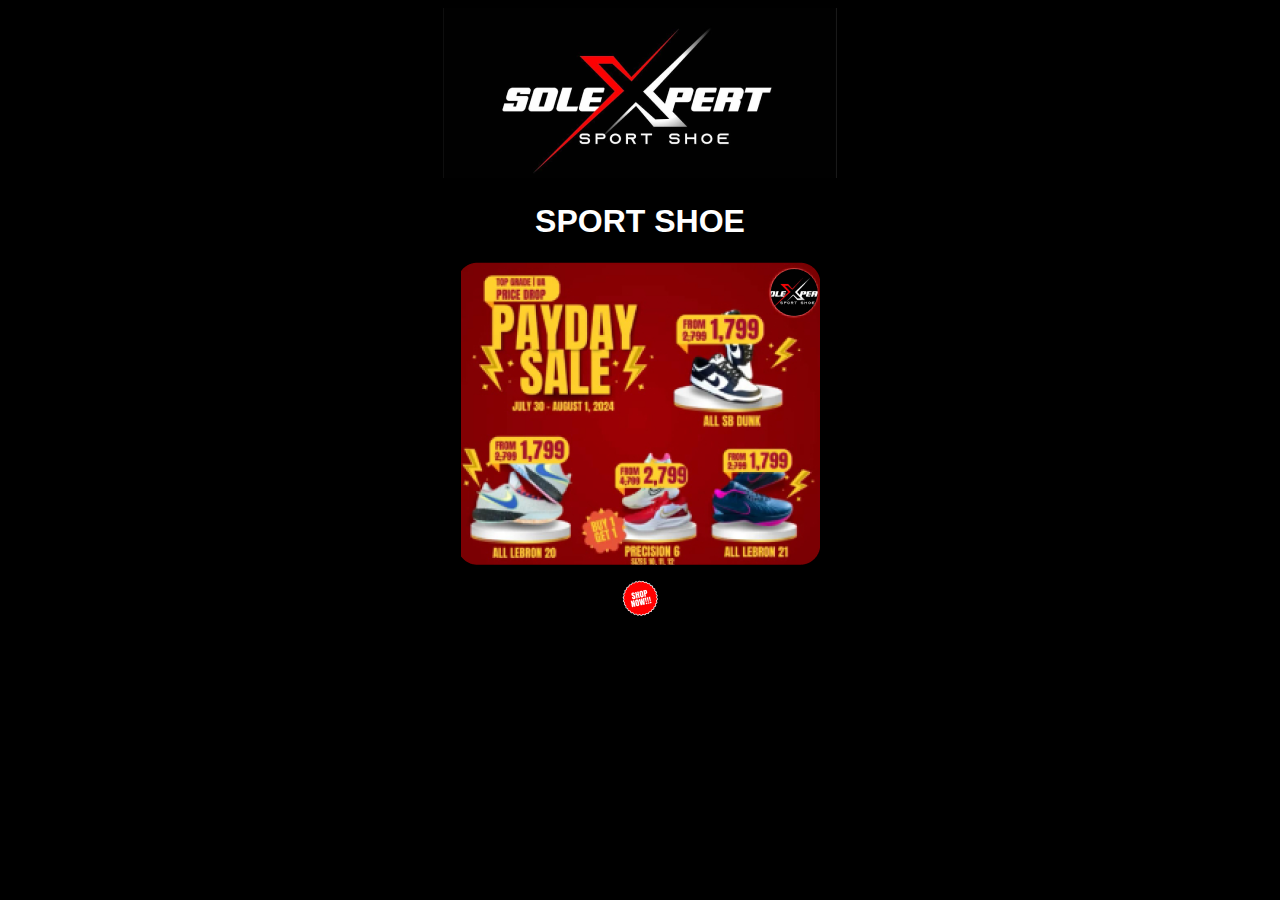
<file: rva/index2.html>
<!DOCTYPE html>
<html>
<head>
    <meta charset="UTF-8">
    <meta name="viewport" content="width=device-width, initial-scale=1.0">
    <title>Sole Expert</title>
    <link rel="stylesheet" href="style.css">
</head>
<body>
    <div class="header">
        <img src="assets/Logo 3.png" alt="Sole Expert Logo">
        <h1>SPORT SHOE</h1>
    </div>

    <div class="Sale">
        <img src="assets/b1t1.png" alt="Payday Sale">
    </div>
      

    <footer>
        <a href="index.html">
        <img src="assets/c05a654c-20ca-428e-9895-1d94bca39e60.png" alt="Shop Now" class="shop-now">
    </footer>
</body>
</html>
</file>
<file: rva/style.css>
body {
    background-color: black;
    color: white;
    font-family: Arial, sans-serif;
    text-align: center;
}

.container {
    max-width: 800px;
    margin: 0 auto;
    padding: 20px;

}

.brand-logo img {
    width: 150px;
    margin: 20px 0;
}

.products {
    display: flex;
    justify-content: center;
    flex-wrap: wrap;
}

.product {
    display: inline-block;
    width: 150px;
    margin: 10px;
}

.product img {
    width: 100%;
}

.product p {
    margin: 10px 0;
}

.footer {
    background-color: red;
    padding: 10px;
}

@media (max-width: 768px) {
    .products {
        flex-direction: column;
        align-items: center;
    }

    .product {
        width: 80%;
        margin-bottom: 20px;
    }

    .container img[alt="logo_adidas"] {
        width: 150px;
    }

    .brand-logo img {
        width: 120px;
    }

    .product p {
        font-size: 16px;
    }

    .footer {
        font-size: 12px;
    }
}
</file>
